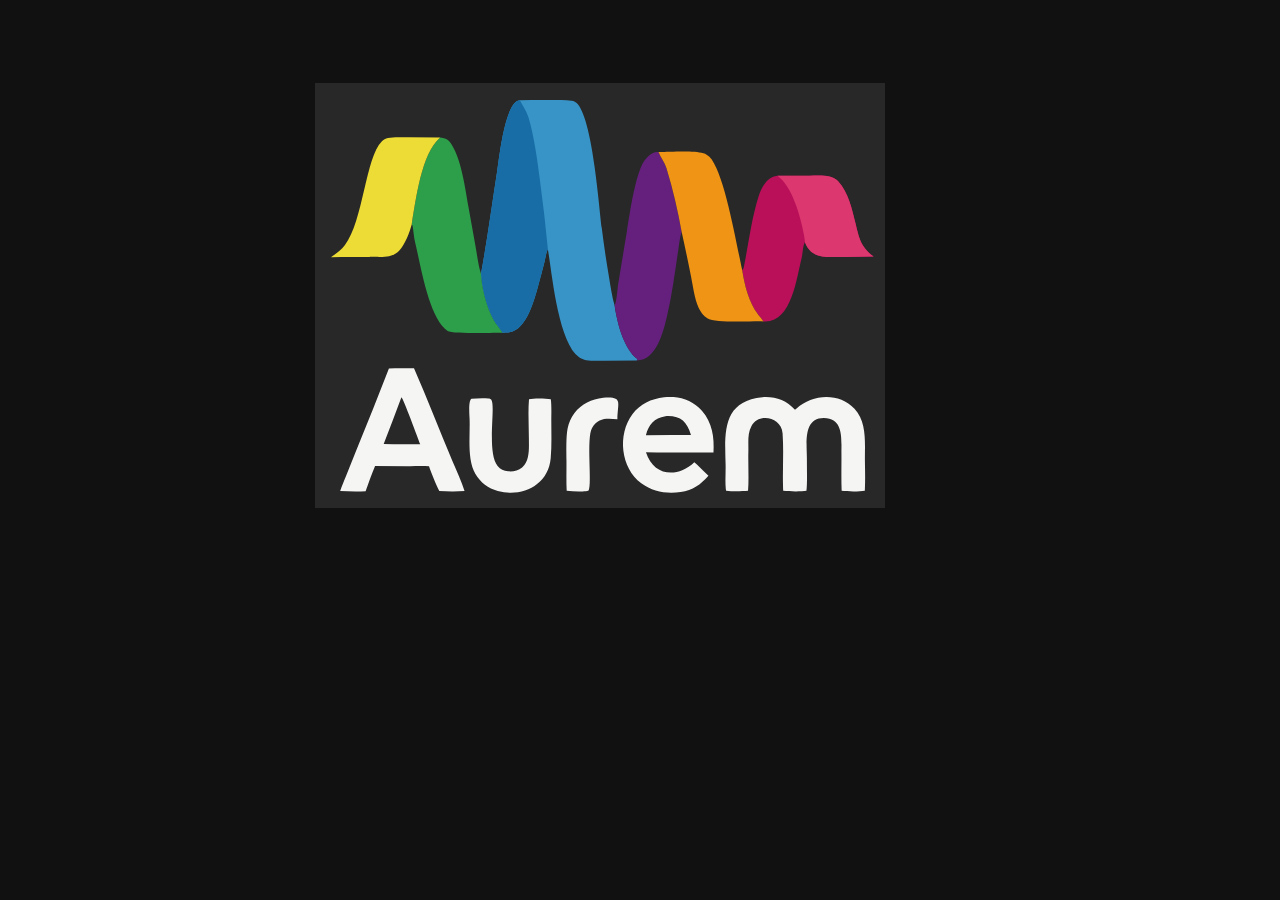
<file: brand/marketing/og-image.html>
<!DOCTYPE html><html><head><meta charset="utf-8">
<style>html,body{margin:0;padding:0;width:1200px;height:630px;background:#111111;display:flex;align-items:center;justify-content:center}</style>
</head><body><svg version="1.1" xmlns="http://www.w3.org/2000/svg" viewBox="880 110 1140 850" width="570" height="425" style="margin-bottom:40px">
<path transform="translate(0,0)" fill="rgb(40,40,40)" d="M 0 0 L 2048 0 L 2048 978 L 0 978 L 0 0 z"/>
<path transform="translate(0,0)" fill="rgb(56,148,199)" d="M 1289.43 144.475 C 1311.7 144.077 1333.97 143.958 1356.24 144.116 C 1368.3 144.168 1381.56 143.325 1393.42 145.439 C 1397.34 146.138 1400.36 147.195 1403.29 149.978 C 1434.82 179.871 1447.52 351.969 1453.59 400.565 C 1457.67 433.591 1462.55 466.513 1468.23 499.301 C 1471.22 517.042 1474.14 538.04 1479.25 555.022 C 1484.05 588.085 1495.62 634.094 1519.72 658.081 C 1521.58 659.938 1524.72 661.533 1525.05 663.844 L 1522.91 664.824 L 1458.27 665.45 C 1446.62 665.48 1434.02 666.402 1422.55 664.406 C 1417.22 663.48 1412.63 661.777 1408.23 658.598 C 1366.23 628.268 1354.31 492.463 1345.77 442.672 C 1342.95 446.643 1340.05 463.68 1338.56 469.706 C 1334.72 484.693 1330.74 499.644 1326.62 514.558 C 1318.5 544 1303.58 602.804 1269.04 608.715 C 1265.12 609.385 1258.86 609.611 1254.9 609.467 C 1251.54 603.458 1242.64 593.223 1237.48 584.43 C 1223.56 560.681 1213.17 519.302 1211.96 491.562 C 1224.59 423.386 1233.65 354.583 1244.38 286.151 C 1248.21 261.69 1259.92 146.922 1289.43 144.475 z"/>
<path transform="translate(0,0)" fill="rgb(24,109,167)" d="M 1211.96 491.562 C 1224.59 423.386 1233.65 354.583 1244.38 286.151 C 1248.21 261.69 1259.92 146.922 1289.43 144.475 C 1295.06 153.698 1304.13 168.884 1307.08 179.001 C 1318.62 218.701 1324.53 263.473 1329.86 304.398 C 1336.11 350.376 1341.41 396.477 1345.77 442.672 C 1342.95 446.643 1340.05 463.68 1338.56 469.706 C 1334.72 484.693 1330.74 499.644 1326.62 514.558 C 1318.5 544 1303.58 602.804 1269.04 608.715 C 1265.12 609.385 1258.86 609.611 1254.9 609.467 C 1251.54 603.458 1242.64 593.223 1237.48 584.43 C 1223.56 560.681 1213.17 519.302 1211.96 491.562 z"/>
<path transform="translate(0,0)" fill="rgb(185,16,89)" d="M 1805.03 295.656 L 1868.91 295.274 C 1886.63 295.238 1913.2 292.029 1925.92 305.995 C 1946.98 329.115 1954.19 362.503 1961.38 392.154 C 1968.46 422.089 1971.8 438.061 1997.11 457.125 C 1975.37 457.782 1953.62 458.05 1931.87 457.929 C 1901.56 457.95 1873.32 462.896 1859.83 428.698 C 1855.66 435.156 1855.49 451.346 1853.41 459.379 C 1843.2 498.757 1833.13 591.483 1776.74 586.827 C 1776.34 584.959 1768.15 575.541 1766.21 572.92 C 1747.73 547.988 1738.9 514.179 1734.38 483.86 C 1736.58 482.954 1737.01 480.877 1737.5 478.547 C 1747.37 431.479 1752.63 382.985 1767.14 337.009 C 1772.74 319.263 1784.4 297.478 1805.03 295.656 z"/>
<path transform="translate(0,0)" fill="rgb(220,56,111)" d="M 1805.03 295.656 L 1868.91 295.274 C 1886.63 295.238 1913.2 292.029 1925.92 305.995 C 1946.98 329.115 1954.19 362.503 1961.38 392.154 C 1968.46 422.089 1971.8 438.061 1997.11 457.125 C 1975.37 457.782 1953.62 458.05 1931.87 457.929 C 1901.56 457.95 1873.32 462.896 1859.83 428.698 C 1860.21 426.343 1858.08 414.744 1857.58 411.999 C 1851.31 377.32 1834.05 315.896 1805.03 295.656 z"/>
<path transform="translate(0,0)" fill="rgb(45,159,74)" d="M 1130.25 218.898 C 1138.22 219.512 1144.86 221.568 1149.79 228.167 C 1172.49 258.535 1180.29 320.996 1186.96 357.817 L 1201.66 440.029 C 1204.6 456.865 1206.78 475.387 1211.96 491.562 C 1213.17 519.302 1223.56 560.681 1237.48 584.43 C 1242.64 593.223 1251.54 603.458 1254.9 609.467 C 1237.52 609.547 1154.23 611.744 1145.33 605.773 C 1107.38 580.292 1091.44 473.662 1080.27 428.987 C 1077.51 417.947 1077.11 405.524 1074.93 394.582 C 1074.75 393.68 1074.49 393.878 1073.3 393.273 C 1081.67 344.328 1092.25 251.802 1130.25 218.898 z"/>
<path transform="translate(0,0)" fill="rgb(101,32,126)" d="M 1479.25 555.022 C 1483.09 548.768 1485.01 520.955 1486.54 511.151 L 1503.73 406.874 C 1509.96 368.989 1518.36 308.723 1533.62 274.655 C 1537 267.152 1541.97 260.478 1548.19 255.097 C 1554.48 249.719 1558.95 247.294 1566.95 247.94 C 1571.03 258.281 1579.63 269.32 1582.99 280.306 C 1595.68 321.779 1605.77 365.329 1613.35 408.032 C 1609.77 416.888 1608.55 430.772 1607.06 440.427 C 1600 485.975 1594.56 532.604 1583.75 577.44 C 1576.42 607.826 1562.52 665.642 1522.91 664.824 L 1525.05 663.844 C 1524.72 661.533 1521.58 659.938 1519.72 658.081 C 1495.62 634.094 1484.05 588.085 1479.25 555.022 z"/>
<path transform="translate(0,0)" fill="rgb(239,148,20)" d="M 1566.95 247.94 C 1590.47 248.016 1636.47 244.522 1656.88 250.536 C 1661.53 251.905 1665.33 254.326 1668.77 257.725 C 1699.13 287.756 1723.3 436.307 1734.38 483.86 C 1738.9 514.179 1747.73 547.988 1766.21 572.92 C 1768.15 575.541 1776.34 584.959 1776.74 586.827 C 1754.06 585.875 1680.76 590.876 1664.66 580.688 C 1656.89 575.772 1650.96 567.978 1647.24 559.631 C 1638.72 540.482 1636.2 517.65 1632.06 497.157 C 1626.19 467.372 1619.96 437.662 1613.35 408.032 C 1605.77 365.329 1595.68 321.779 1582.99 280.306 C 1579.63 269.32 1571.03 258.281 1566.95 247.94 z"/>
<path transform="translate(0,0)" fill="rgb(245,245,244)" d="M 1039.99 680.485 C 1052.65 680.336 1065.31 680.323 1077.97 680.445 C 1104.79 741.479 1128.69 804.529 1154.79 865.93 C 1162.72 884.593 1173.32 907.065 1179.1 926.039 C 1162.51 927.239 1145.25 926.892 1128.63 926.198 C 1122.31 913.818 1112.33 889.322 1108.03 876.396 C 1095.72 875.994 1081.92 876.302 1069.5 876.324 L 1000.17 876.148 C 993.186 892.639 987.359 909.726 981.192 926.559 C 964.247 927.193 947.281 927.017 930.353 926.03 C 933.06 917.125 938.312 905.342 941.866 896.474 L 962.239 845.555 C 984.661 790.94 1006.53 736.1 1027.85 681.045 L 1039.99 680.485 z"/>
<path transform="translate(0,0)" fill="rgb(40,40,40)" d="M 1052.85 738.53 C 1056.49 740.663 1086.23 821.561 1090.54 832.643 L 1055.73 832.561 C 1042.94 832.452 1030.15 832.276 1017.36 832.035 C 1029.67 801.08 1040.89 769.648 1052.85 738.53 z"/>
<path transform="translate(0,0)" fill="rgb(245,245,244)" d="M 1840 763.682 C 1840.84 762.893 1841.68 762.109 1842.53 761.331 C 1874.87 731.681 1927.59 728.157 1959.03 761.321 C 1984.92 788.631 1979.23 832.021 1979.84 866.63 C 1980.17 885.335 1980.65 906.577 1979.64 925.315 C 1967.57 927.61 1945.73 927.075 1933.29 925.738 C 1932.29 900.673 1933.13 875.056 1932.87 849.577 C 1932.6 822.905 1937.7 780.389 1897.94 780.179 C 1856.09 779.958 1863.63 830.35 1863.78 859.25 C 1863.68 875.737 1864.84 911.055 1862.91 925.639 C 1851.17 927.642 1828.45 927.05 1816.39 925.676 C 1816.12 921.944 1816.09 918.123 1816 914.371 C 1815.12 879.83 1817.66 844.876 1815.15 810.453 C 1812.83 778.723 1767.97 768.215 1752.78 796.336 C 1744.47 811.722 1747.26 830.245 1746.73 847.035 C 1746.06 872.933 1748.05 899.916 1746.1 925.698 C 1732.74 926.908 1715.26 927.173 1702.17 925.69 C 1701.87 924.214 1701.64 922.721 1701.51 921.219 C 1700.1 905.805 1701.58 888.802 1701.19 873.238 C 1699.63 810.966 1693.57 746.256 1774.69 738.412 C 1800.63 736.773 1822.33 744.174 1840 763.682 z"/>
<path transform="translate(0,0)" fill="rgb(237,220,53)" d="M 911.957 458.411 C 922.377 451.321 932.265 444.156 939.942 434.014 C 976.511 385.705 980.982 259.347 1013.44 226.951 C 1017.09 223.308 1020.93 221.234 1025.94 220.099 C 1038.59 217.234 1053.5 218.668 1066.45 218.696 L 1130.25 218.898 C 1092.25 251.802 1081.67 344.328 1073.3 393.273 C 1068.98 408.808 1060.31 432.221 1049.16 444.278 C 1043.57 450.427 1036.23 454.726 1028.13 456.605 C 1018.26 458.805 999.877 457.621 989.029 457.756 C 963.441 458.075 937.521 457.484 911.957 458.411 z"/>
<path transform="translate(0,0)" fill="rgb(245,245,244)" d="M 1578.15 738.369 C 1584.42 737.799 1590.72 737.697 1597.01 738.063 C 1618.85 739.292 1639.3 749.181 1653.82 765.538 C 1674.69 789.139 1678.79 818.822 1676.97 849.128 C 1671.75 849.287 1666.02 849.237 1660.78 849.138 C 1621.31 848.391 1581.28 849.825 1541.87 848.355 C 1557.4 896.421 1604.44 900.489 1638.65 868.405 L 1644.34 873.713 C 1651.66 881.242 1659.19 888.572 1666.91 895.695 C 1650.74 913.832 1636.07 924.634 1611.24 928.079 C 1582.95 931.877 1555.88 927.674 1532.58 910.469 C 1491.11 879.838 1484.57 813.019 1514.78 772.554 C 1530.68 751.265 1551.93 741.749 1578.15 738.369 z"/>
<path transform="translate(0,0)" fill="rgb(40,40,40)" d="M 1580.84 776.277 C 1610.43 774.631 1623.41 786.358 1631.95 813.75 L 1593.2 813.826 L 1541.82 814.286 C 1547.74 792.186 1557.66 780.546 1580.84 776.277 z"/>
<path transform="translate(0,0)" fill="rgb(245,245,244)" d="M 1192.96 741.363 C 1203.91 741.026 1215.86 739.844 1226.7 741.242 C 1228.57 741.482 1231.38 741.931 1232.62 743.541 C 1241.81 755.453 1222.88 848.293 1245.27 875.942 C 1250.59 882.514 1257.59 885.895 1265.95 886.681 C 1275.91 887.617 1286.53 885.623 1294.24 878.941 C 1300.47 873.546 1304.04 865.967 1305.84 858.047 C 1308.49 846.46 1307.8 833.861 1307.78 822.049 C 1307.74 795.845 1305.83 768.342 1307.99 742.301 C 1318.42 740.178 1340.89 740.618 1351.6 742.362 C 1353.27 753.567 1352.66 771.922 1352.6 783.75 C 1352.59 809.022 1353.7 835.481 1351.42 860.552 C 1346.49 914.873 1294.28 938.962 1245.53 926.089 C 1226.73 921.189 1210.66 908.983 1200.9 892.183 C 1183.31 861.86 1190.78 814.234 1189.1 779.996 C 1188.71 772.17 1186.61 744.94 1192.96 741.363 z"/>
<path transform="translate(0,0)" fill="rgb(245,245,244)" d="M 1456.7 739.331 C 1496.18 736.942 1485.73 747.27 1484.8 782.372 C 1462.4 781.044 1446.69 778.887 1434.13 799.972 C 1422.19 820.009 1434.72 913.32 1427.19 925.167 C 1423.95 927.035 1419.27 926.695 1415.41 926.773 C 1404.59 926.824 1394.15 926.924 1383.38 925.704 C 1382.48 908.148 1383.03 885.368 1382.95 867.547 C 1382.87 849.401 1381.74 817.882 1385.2 801.115 C 1387.37 790.066 1391.96 779.633 1398.63 770.56 C 1413.69 750.24 1432.5 742.988 1456.7 739.331 z"/>
</svg></body></html>
</file>
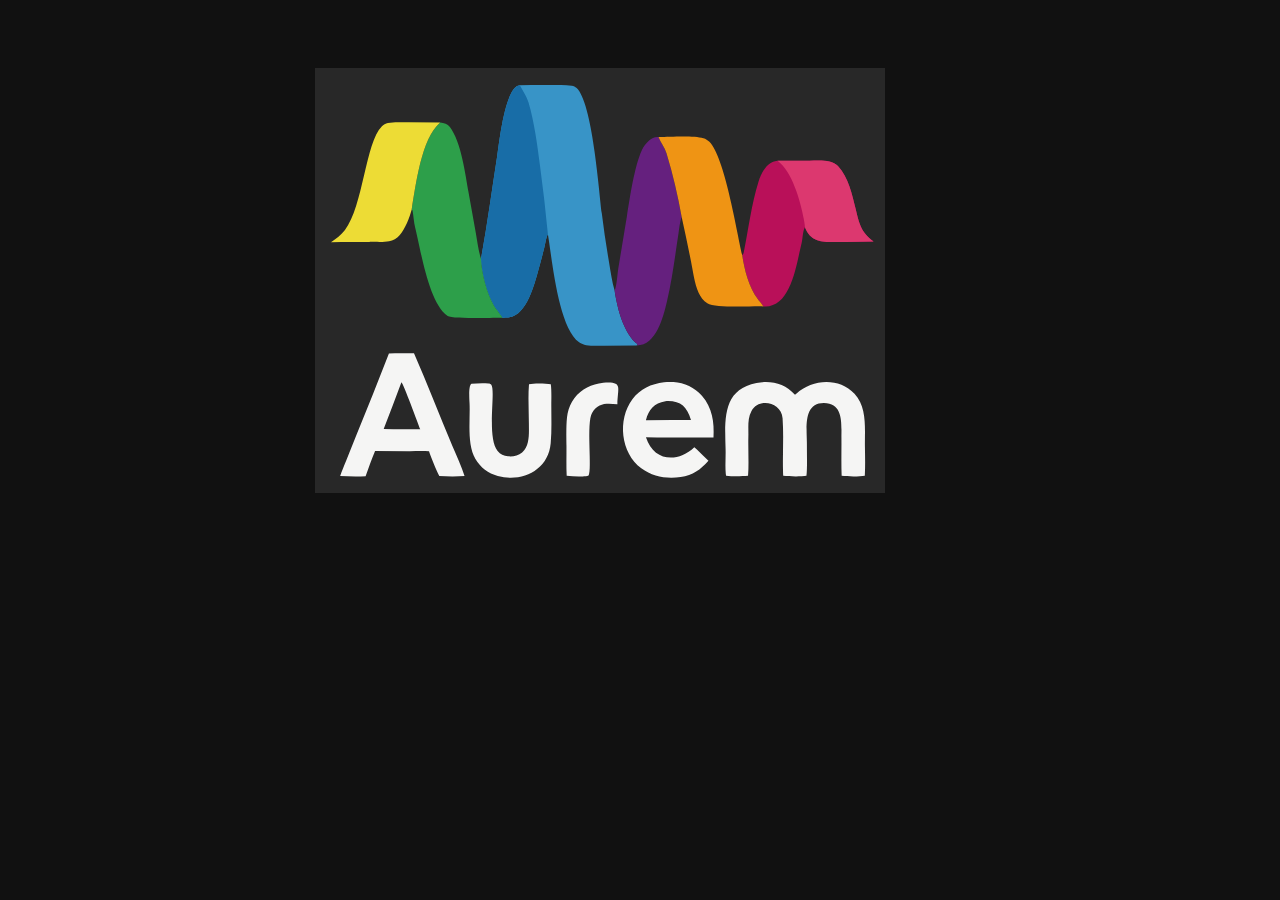
<file: brand/marketing/twitter-card.html>
<!DOCTYPE html><html><head><meta charset="utf-8">
<style>html,body{margin:0;padding:0;width:1200px;height:600px;background:#111111;display:flex;align-items:center;justify-content:center}</style>
</head><body><svg version="1.1" xmlns="http://www.w3.org/2000/svg" viewBox="880 110 1140 850" width="570" height="425" style="margin-bottom:40px">
<path transform="translate(0,0)" fill="rgb(40,40,40)" d="M 0 0 L 2048 0 L 2048 978 L 0 978 L 0 0 z"/>
<path transform="translate(0,0)" fill="rgb(56,148,199)" d="M 1289.43 144.475 C 1311.7 144.077 1333.97 143.958 1356.24 144.116 C 1368.3 144.168 1381.56 143.325 1393.42 145.439 C 1397.34 146.138 1400.36 147.195 1403.29 149.978 C 1434.82 179.871 1447.52 351.969 1453.59 400.565 C 1457.67 433.591 1462.55 466.513 1468.23 499.301 C 1471.22 517.042 1474.14 538.04 1479.25 555.022 C 1484.05 588.085 1495.62 634.094 1519.72 658.081 C 1521.58 659.938 1524.72 661.533 1525.05 663.844 L 1522.91 664.824 L 1458.27 665.45 C 1446.62 665.48 1434.02 666.402 1422.55 664.406 C 1417.22 663.48 1412.63 661.777 1408.23 658.598 C 1366.23 628.268 1354.31 492.463 1345.77 442.672 C 1342.95 446.643 1340.05 463.68 1338.56 469.706 C 1334.72 484.693 1330.74 499.644 1326.62 514.558 C 1318.5 544 1303.58 602.804 1269.04 608.715 C 1265.12 609.385 1258.86 609.611 1254.9 609.467 C 1251.54 603.458 1242.64 593.223 1237.48 584.43 C 1223.56 560.681 1213.17 519.302 1211.96 491.562 C 1224.59 423.386 1233.65 354.583 1244.38 286.151 C 1248.21 261.69 1259.92 146.922 1289.43 144.475 z"/>
<path transform="translate(0,0)" fill="rgb(24,109,167)" d="M 1211.96 491.562 C 1224.59 423.386 1233.65 354.583 1244.38 286.151 C 1248.21 261.69 1259.92 146.922 1289.43 144.475 C 1295.06 153.698 1304.13 168.884 1307.08 179.001 C 1318.62 218.701 1324.53 263.473 1329.86 304.398 C 1336.11 350.376 1341.41 396.477 1345.77 442.672 C 1342.95 446.643 1340.05 463.68 1338.56 469.706 C 1334.72 484.693 1330.74 499.644 1326.62 514.558 C 1318.5 544 1303.58 602.804 1269.04 608.715 C 1265.12 609.385 1258.86 609.611 1254.9 609.467 C 1251.54 603.458 1242.64 593.223 1237.48 584.43 C 1223.56 560.681 1213.17 519.302 1211.96 491.562 z"/>
<path transform="translate(0,0)" fill="rgb(185,16,89)" d="M 1805.03 295.656 L 1868.91 295.274 C 1886.63 295.238 1913.2 292.029 1925.92 305.995 C 1946.98 329.115 1954.19 362.503 1961.38 392.154 C 1968.46 422.089 1971.8 438.061 1997.11 457.125 C 1975.37 457.782 1953.62 458.05 1931.87 457.929 C 1901.56 457.95 1873.32 462.896 1859.83 428.698 C 1855.66 435.156 1855.49 451.346 1853.41 459.379 C 1843.2 498.757 1833.13 591.483 1776.74 586.827 C 1776.34 584.959 1768.15 575.541 1766.21 572.92 C 1747.73 547.988 1738.9 514.179 1734.38 483.86 C 1736.58 482.954 1737.01 480.877 1737.5 478.547 C 1747.37 431.479 1752.63 382.985 1767.14 337.009 C 1772.74 319.263 1784.4 297.478 1805.03 295.656 z"/>
<path transform="translate(0,0)" fill="rgb(220,56,111)" d="M 1805.03 295.656 L 1868.91 295.274 C 1886.63 295.238 1913.2 292.029 1925.92 305.995 C 1946.98 329.115 1954.19 362.503 1961.38 392.154 C 1968.46 422.089 1971.8 438.061 1997.11 457.125 C 1975.37 457.782 1953.62 458.05 1931.87 457.929 C 1901.56 457.95 1873.32 462.896 1859.83 428.698 C 1860.21 426.343 1858.08 414.744 1857.58 411.999 C 1851.31 377.32 1834.05 315.896 1805.03 295.656 z"/>
<path transform="translate(0,0)" fill="rgb(45,159,74)" d="M 1130.25 218.898 C 1138.22 219.512 1144.86 221.568 1149.79 228.167 C 1172.49 258.535 1180.29 320.996 1186.96 357.817 L 1201.66 440.029 C 1204.6 456.865 1206.78 475.387 1211.96 491.562 C 1213.17 519.302 1223.56 560.681 1237.48 584.43 C 1242.64 593.223 1251.54 603.458 1254.9 609.467 C 1237.52 609.547 1154.23 611.744 1145.33 605.773 C 1107.38 580.292 1091.44 473.662 1080.27 428.987 C 1077.51 417.947 1077.11 405.524 1074.93 394.582 C 1074.75 393.68 1074.49 393.878 1073.3 393.273 C 1081.67 344.328 1092.25 251.802 1130.25 218.898 z"/>
<path transform="translate(0,0)" fill="rgb(101,32,126)" d="M 1479.25 555.022 C 1483.09 548.768 1485.01 520.955 1486.54 511.151 L 1503.73 406.874 C 1509.96 368.989 1518.36 308.723 1533.62 274.655 C 1537 267.152 1541.97 260.478 1548.19 255.097 C 1554.48 249.719 1558.95 247.294 1566.95 247.94 C 1571.03 258.281 1579.63 269.32 1582.99 280.306 C 1595.68 321.779 1605.77 365.329 1613.35 408.032 C 1609.77 416.888 1608.55 430.772 1607.06 440.427 C 1600 485.975 1594.56 532.604 1583.75 577.44 C 1576.42 607.826 1562.52 665.642 1522.91 664.824 L 1525.05 663.844 C 1524.72 661.533 1521.58 659.938 1519.72 658.081 C 1495.62 634.094 1484.05 588.085 1479.25 555.022 z"/>
<path transform="translate(0,0)" fill="rgb(239,148,20)" d="M 1566.95 247.94 C 1590.47 248.016 1636.47 244.522 1656.88 250.536 C 1661.53 251.905 1665.33 254.326 1668.77 257.725 C 1699.13 287.756 1723.3 436.307 1734.38 483.86 C 1738.9 514.179 1747.73 547.988 1766.21 572.92 C 1768.15 575.541 1776.34 584.959 1776.74 586.827 C 1754.06 585.875 1680.76 590.876 1664.66 580.688 C 1656.89 575.772 1650.96 567.978 1647.24 559.631 C 1638.72 540.482 1636.2 517.65 1632.06 497.157 C 1626.19 467.372 1619.96 437.662 1613.35 408.032 C 1605.77 365.329 1595.68 321.779 1582.99 280.306 C 1579.63 269.32 1571.03 258.281 1566.95 247.94 z"/>
<path transform="translate(0,0)" fill="rgb(245,245,244)" d="M 1039.99 680.485 C 1052.65 680.336 1065.31 680.323 1077.97 680.445 C 1104.79 741.479 1128.69 804.529 1154.79 865.93 C 1162.72 884.593 1173.32 907.065 1179.1 926.039 C 1162.51 927.239 1145.25 926.892 1128.63 926.198 C 1122.31 913.818 1112.33 889.322 1108.03 876.396 C 1095.72 875.994 1081.92 876.302 1069.5 876.324 L 1000.17 876.148 C 993.186 892.639 987.359 909.726 981.192 926.559 C 964.247 927.193 947.281 927.017 930.353 926.03 C 933.06 917.125 938.312 905.342 941.866 896.474 L 962.239 845.555 C 984.661 790.94 1006.53 736.1 1027.85 681.045 L 1039.99 680.485 z"/>
<path transform="translate(0,0)" fill="rgb(40,40,40)" d="M 1052.85 738.53 C 1056.49 740.663 1086.23 821.561 1090.54 832.643 L 1055.73 832.561 C 1042.94 832.452 1030.15 832.276 1017.36 832.035 C 1029.67 801.08 1040.89 769.648 1052.85 738.53 z"/>
<path transform="translate(0,0)" fill="rgb(245,245,244)" d="M 1840 763.682 C 1840.84 762.893 1841.68 762.109 1842.53 761.331 C 1874.87 731.681 1927.59 728.157 1959.03 761.321 C 1984.92 788.631 1979.23 832.021 1979.84 866.63 C 1980.17 885.335 1980.65 906.577 1979.64 925.315 C 1967.57 927.61 1945.73 927.075 1933.29 925.738 C 1932.29 900.673 1933.13 875.056 1932.87 849.577 C 1932.6 822.905 1937.7 780.389 1897.94 780.179 C 1856.09 779.958 1863.63 830.35 1863.78 859.25 C 1863.68 875.737 1864.84 911.055 1862.91 925.639 C 1851.17 927.642 1828.45 927.05 1816.39 925.676 C 1816.12 921.944 1816.09 918.123 1816 914.371 C 1815.12 879.83 1817.66 844.876 1815.15 810.453 C 1812.83 778.723 1767.97 768.215 1752.78 796.336 C 1744.47 811.722 1747.26 830.245 1746.73 847.035 C 1746.06 872.933 1748.05 899.916 1746.1 925.698 C 1732.74 926.908 1715.26 927.173 1702.17 925.69 C 1701.87 924.214 1701.64 922.721 1701.51 921.219 C 1700.1 905.805 1701.58 888.802 1701.19 873.238 C 1699.63 810.966 1693.57 746.256 1774.69 738.412 C 1800.63 736.773 1822.33 744.174 1840 763.682 z"/>
<path transform="translate(0,0)" fill="rgb(237,220,53)" d="M 911.957 458.411 C 922.377 451.321 932.265 444.156 939.942 434.014 C 976.511 385.705 980.982 259.347 1013.44 226.951 C 1017.09 223.308 1020.93 221.234 1025.94 220.099 C 1038.59 217.234 1053.5 218.668 1066.45 218.696 L 1130.25 218.898 C 1092.25 251.802 1081.67 344.328 1073.3 393.273 C 1068.98 408.808 1060.31 432.221 1049.16 444.278 C 1043.57 450.427 1036.23 454.726 1028.13 456.605 C 1018.26 458.805 999.877 457.621 989.029 457.756 C 963.441 458.075 937.521 457.484 911.957 458.411 z"/>
<path transform="translate(0,0)" fill="rgb(245,245,244)" d="M 1578.15 738.369 C 1584.42 737.799 1590.72 737.697 1597.01 738.063 C 1618.85 739.292 1639.3 749.181 1653.82 765.538 C 1674.69 789.139 1678.79 818.822 1676.97 849.128 C 1671.75 849.287 1666.02 849.237 1660.78 849.138 C 1621.31 848.391 1581.28 849.825 1541.87 848.355 C 1557.4 896.421 1604.44 900.489 1638.65 868.405 L 1644.34 873.713 C 1651.66 881.242 1659.19 888.572 1666.91 895.695 C 1650.74 913.832 1636.07 924.634 1611.24 928.079 C 1582.95 931.877 1555.88 927.674 1532.58 910.469 C 1491.11 879.838 1484.57 813.019 1514.78 772.554 C 1530.68 751.265 1551.93 741.749 1578.15 738.369 z"/>
<path transform="translate(0,0)" fill="rgb(40,40,40)" d="M 1580.84 776.277 C 1610.43 774.631 1623.41 786.358 1631.95 813.75 L 1593.2 813.826 L 1541.82 814.286 C 1547.74 792.186 1557.66 780.546 1580.84 776.277 z"/>
<path transform="translate(0,0)" fill="rgb(245,245,244)" d="M 1192.96 741.363 C 1203.91 741.026 1215.86 739.844 1226.7 741.242 C 1228.57 741.482 1231.38 741.931 1232.62 743.541 C 1241.81 755.453 1222.88 848.293 1245.27 875.942 C 1250.59 882.514 1257.59 885.895 1265.95 886.681 C 1275.91 887.617 1286.53 885.623 1294.24 878.941 C 1300.47 873.546 1304.04 865.967 1305.84 858.047 C 1308.49 846.46 1307.8 833.861 1307.78 822.049 C 1307.74 795.845 1305.83 768.342 1307.99 742.301 C 1318.42 740.178 1340.89 740.618 1351.6 742.362 C 1353.27 753.567 1352.66 771.922 1352.6 783.75 C 1352.59 809.022 1353.7 835.481 1351.42 860.552 C 1346.49 914.873 1294.28 938.962 1245.53 926.089 C 1226.73 921.189 1210.66 908.983 1200.9 892.183 C 1183.31 861.86 1190.78 814.234 1189.1 779.996 C 1188.71 772.17 1186.61 744.94 1192.96 741.363 z"/>
<path transform="translate(0,0)" fill="rgb(245,245,244)" d="M 1456.7 739.331 C 1496.18 736.942 1485.73 747.27 1484.8 782.372 C 1462.4 781.044 1446.69 778.887 1434.13 799.972 C 1422.19 820.009 1434.72 913.32 1427.19 925.167 C 1423.95 927.035 1419.27 926.695 1415.41 926.773 C 1404.59 926.824 1394.15 926.924 1383.38 925.704 C 1382.48 908.148 1383.03 885.368 1382.95 867.547 C 1382.87 849.401 1381.74 817.882 1385.2 801.115 C 1387.37 790.066 1391.96 779.633 1398.63 770.56 C 1413.69 750.24 1432.5 742.988 1456.7 739.331 z"/>
</svg></body></html>
</file>
